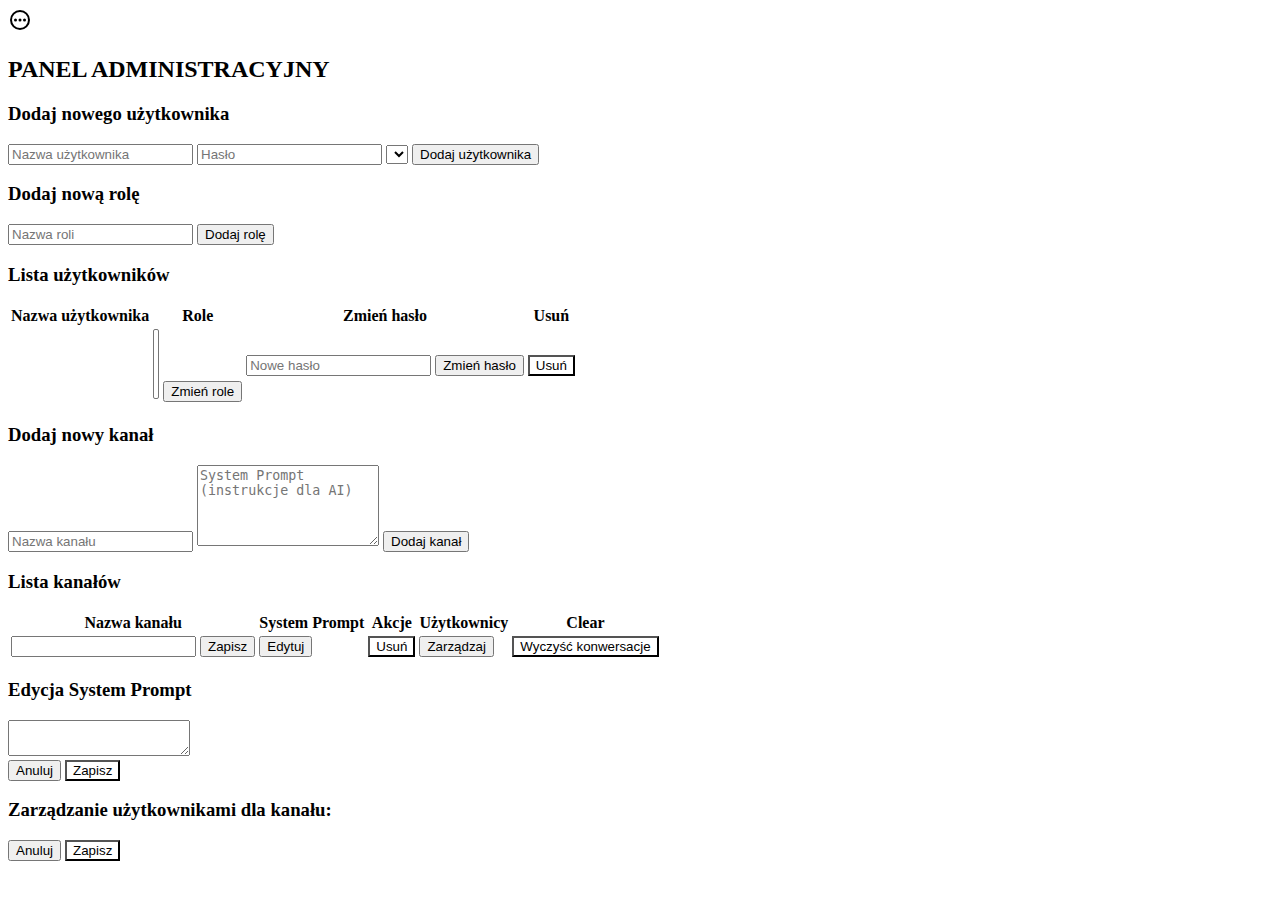
<file: src/main/resources/templates/admin/index.html>
<!DOCTYPE html>
<html xmlns:th="http://www.thymeleaf.org">
<head>
    <meta charset="UTF-8">
    <meta name="viewport" content="width=device-width, initial-scale=1.0">
    <title>Panel Administracyjny | Projekt NeuroBioMyko</title>
    <link rel="stylesheet" th:href="@{/css/badania.css}">
    <link rel="stylesheet" th:href="@{/css/admin.css}">
    <link href="https://fonts.googleapis.com/css2?family=Orbitron:wght@400;500;700&family=Exo+2:wght@300;400;600&display=swap" rel="stylesheet">
</head>
<body class="archivum-body">

<main class="container archivum-content">
    <section class="cyber-panel">
        <div class="panel-header">
            <div class="panel-icon">
                <svg viewBox="0 0 24 24" width="24" height="24">
                    <path fill="currentColor" d="M12,2A10,10 0 0,1 22,12A10,10 0 0,1 12,22A10,10 0 0,1 2,12A10,10 0 0,1 12,2M12,4A8,8 0 0,0 4,12A8,8 0 0,0 12,20A8,8 0 0,0 20,12A8,8 0 0,0 12,4M12,10.5A1.5,1.5 0 0,1 13.5,12A1.5,1.5 0 0,1 12,13.5A1.5,1.5 0 0,1 10.5,12A1.5,1.5 0 0,1 12,10.5M7.5,10.5A1.5,1.5 0 0,1 9,12A1.5,1.5 0 0,1 7.5,13.5A1.5,1.5 0 0,1 6,12A1.5,1.5 0 0,1 7.5,10.5M16.5,10.5A1.5,1.5 0 0,1 18,12A1.5,1.5 0 0,1 16.5,13.5A1.5,1.5 0 0,1 15,12A1.5,1.5 0 0,1 16.5,10.5Z"></path>
                </svg>
            </div>
            <h2>PANEL ADMINISTRACYJNY</h2>
        </div>
        <div class="panel-content">
            <div class="user-management">
                <div>
                    <h3>Dodaj nowego użytkownika</h3>
                    <form action="/admin-panel/add-user" method="post" class="user-form">
                        <input type="text" name="username" placeholder="Nazwa użytkownika" required class="cyber-input">
                        <input type="password" name="password" placeholder="Hasło" required class="cyber-input">
                        <select name="role" class="cyber-input">
                            <option th:each="role : ${roles}" th:value="${role.name}" th:text="${role.name}"></option>
                        </select>
                        <input type="hidden" th:name="${_csrf.parameterName}" th:value="${_csrf.token}" />
                        <button type="submit" class="cyber-button">Dodaj użytkownika</button>
                    </form>
                </div>

                <div>
                    <h3>Dodaj nową rolę</h3>
                    <form action="/admin-panel/add-role" method="post" class="user-form">
                        <input type="text" name="roleName" placeholder="Nazwa roli" required class="cyber-input">
                        <input type="hidden" th:name="${_csrf.parameterName}" th:value="${_csrf.token}" />
                        <button type="submit" class="cyber-button">Dodaj rolę</button>
                    </form>
                </div>

                <div class="user-list">
                    <h3>Lista użytkowników</h3>
                    <table>
                        <thead>
                        <tr>
                            <th>Nazwa użytkownika</th>
                            <th>Role</th>
                            <th>Zmień hasło</th>
                            <th>Usuń</th>
                        </tr>
                        </thead>
                        <tbody>
                        <tr th:each="user : ${users}">
                            <td th:text="${user.username}"></td>
                            <td>
                                <form th:action="@{/admin-panel/update-roles}" method="post">
                                    <input type="hidden" name="userId" th:value="${user.uuid}">
                                    <select name="newRoles" multiple class="cyber-input">
                                        <option th:each="role : ${roles}" th:value="${role.name}" th:text="${role.name}" th:selected="${user.roles.contains(role)}"></option>
                                    </select>
                                    <input type="hidden" th:name="${_csrf.parameterName}" th:value="${_csrf.token}" />
                                    <button type="submit" class="cyber-button-small">Zmień role</button>
                                </form>
                            </td>
                            <td>
                                <form th:action="@{/admin-panel/update-password}" method="post">
                                    <input type="hidden" name="userId" th:value="${user.uuid}">
                                    <input type="password" name="newPassword" placeholder="Nowe hasło" required class="cyber-input">
                                    <input type="hidden" th:name="${_csrf.parameterName}" th:value="${_csrf.token}" />
                                    <button type="submit" class="cyber-button-small">Zmień hasło</button>
                                </form>
                            </td>
                            <td>
                                <form th:action="@{/admin-panel/delete-user}" method="post">
                                    <input type="hidden" name="userId" th:value="${user.uuid}">
                                    <input type="hidden" th:name="${_csrf.parameterName}" th:value="${_csrf.token}" />
                                    <button type="submit" class="cyber-button-small" style="background-color: var(--danger-red); box-shadow: 0 0 5px var(--danger-red);">Usuń</button>
                                </form>
                            </td>
                        </tr>
                        </tbody>
                    </table>
                </div>

                <div class="channel-management">
                    <h3>Dodaj nowy kanał</h3>
                    <form action="/admin-panel/add-channel" method="post" class="user-form">
                        <input type="text" name="channelName" placeholder="Nazwa kanału" required class="cyber-input">
                        <textarea name="systemPrompt" placeholder="System Prompt (instrukcje dla AI)" rows="5" class="cyber-input"></textarea>
                        <input type="hidden" th:name="${_csrf.parameterName}" th:value="${_csrf.token}" />
                        <button type="submit" class="cyber-button">Dodaj kanał</button>
                    </form>

                    <div class="channel-list">
                        <h3>Lista kanałów</h3>
                        <table>
                            <thead>
                            <tr>
                                <th>Nazwa kanału</th>
                                <th>System Prompt</th>
                                <th>Akcje</th>
                                <th>Użytkownicy</th>
                                <th>Clear</th>
                            </tr>
                            </thead>
                            <tbody>
                            <tr th:each="channel : ${channels}">
                                <td>
                                    <form th:action="@{/admin-panel/update-channel-name}" method="post">
                                        <input type="hidden" name="channelId" th:value="${channel.id}">
                                        <input type="text" name="channelName" th:value="${channel.name}" required class="cyber-input">
                                        <input type="hidden" th:name="${_csrf.parameterName}" th:value="${_csrf.token}" />
                                        <button type="submit" class="cyber-button-small">Zapisz</button>
                                    </form>
                                </td>
                                <td>
                                    <button
                                            class="cyber-button-small edit-prompt-btn"
                                            th:data-channel-id="${channel.id}">
                                        Edytuj
                                    </button>
                                </td>
                                <td>
                                    <form th:action="@{/admin-panel/delete-channel}" method="post">
                                        <input type="hidden" name="channelId" th:value="${channel.id}">
                                        <input type="hidden" th:name="${_csrf.parameterName}" th:value="${_csrf.token}" />
                                        <button type="submit" class="cyber-button-small" style="background-color: var(--danger-red); box-shadow: 0 0 5px var(--danger-red);">Usuń</button>
                                    </form>
                                </td>
                                <td>
                                    <button
                                            class="cyber-button-small manage-users-btn"
                                            th:data-channel-id="${channel.id}">
                                        Zarządzaj
                                    </button>
                                </td>
                                <td>
                                    <form th:action="@{/admin-panel/clear-channel-conversations}" method="post" onsubmit="return confirm('Czy na pewno chcesz wyczyścić historię konwersacji dla tego kanału?');">
                                        <input type="hidden" name="channelId" th:value="${channel.id}">
                                        <input type="hidden" th:name="${_csrf.parameterName}" th:value="${_csrf.token}" />
                                        <button type="submit" class="cyber-button-small" style="background-color: var(--neon-purple); box-shadow: 0 0 5px var(--neon-purple);">Wyczyść konwersacje</button>
                                    </form>
                                </td>
                            </tr>
                            </tbody>
                        </table>
                    </div>
                </div>
            </div>
        </div>
    </section>
</main>

<div class="modal-overlay" id="edit-modal-overlay">
    <div class="notes-modal">
        <h3>Edycja System Prompt</h3>
        <div class="modal-content">
            <form th:action="@{/admin-panel/update-system-prompt}" method="post" id="edit-channel-form">
                <input type="hidden" name="channelId" id="edit-channel-id" />
                <input type="hidden" th:name="${_csrf.parameterName}" th:value="${_csrf.token}" />
                <textarea id="edit-system-prompt" name="systemPrompt" class="cyber-textarea"></textarea>
                <div class="modal-buttons">
                    <button type="button" class="cyber-button-small" id="cancel-edit-btn">Anuluj</button>
                    <button type="submit" class="cyber-button-small" style="background-color: var(--neon-blue);">Zapisz</button>
                </div>
            </form>
        </div>
    </div>
</div>

<div class="modal-overlay" id="manage-users-modal-overlay">
    <div class="notes-modal">
        <h3 id="modal-title">Zarządzanie użytkownikami dla kanału: <span id="channel-name-in-modal"></span></h3>
        <div class="modal-content">
            <form id="manage-users-form" method="post">
                <input type="hidden" name="channelId" id="manage-channel-id" />
                <input type="hidden" th:name="${_csrf.parameterName}" th:value="${_csrf.token}" id="manage-users-csrf" />
                <div id="users-list-container">
                </div>
                <div class="modal-buttons">
                    <button type="button" class="cyber-button-small" id="cancel-manage-btn">Anuluj</button>
                    <button type="submit" form="manage-users-form" class="cyber-button-small" style="background-color: var(--neon-blue);">Zapisz</button>
                </div>
            </form>
        </div>
    </div>
</div>
<div th:if="${errorMessage}" class="toast-error" id="error-toast">
    <span th:text="${errorMessage}"></span>
</div>

<script id="channels-data" type="application/json" th:utext="${channelsJson}"></script>
<script id="users-data" type="application/json" th:utext="${usersJson}"></script>

<script th:src="@{/js/admin.js}"></script>
</body>
</html>
</file>
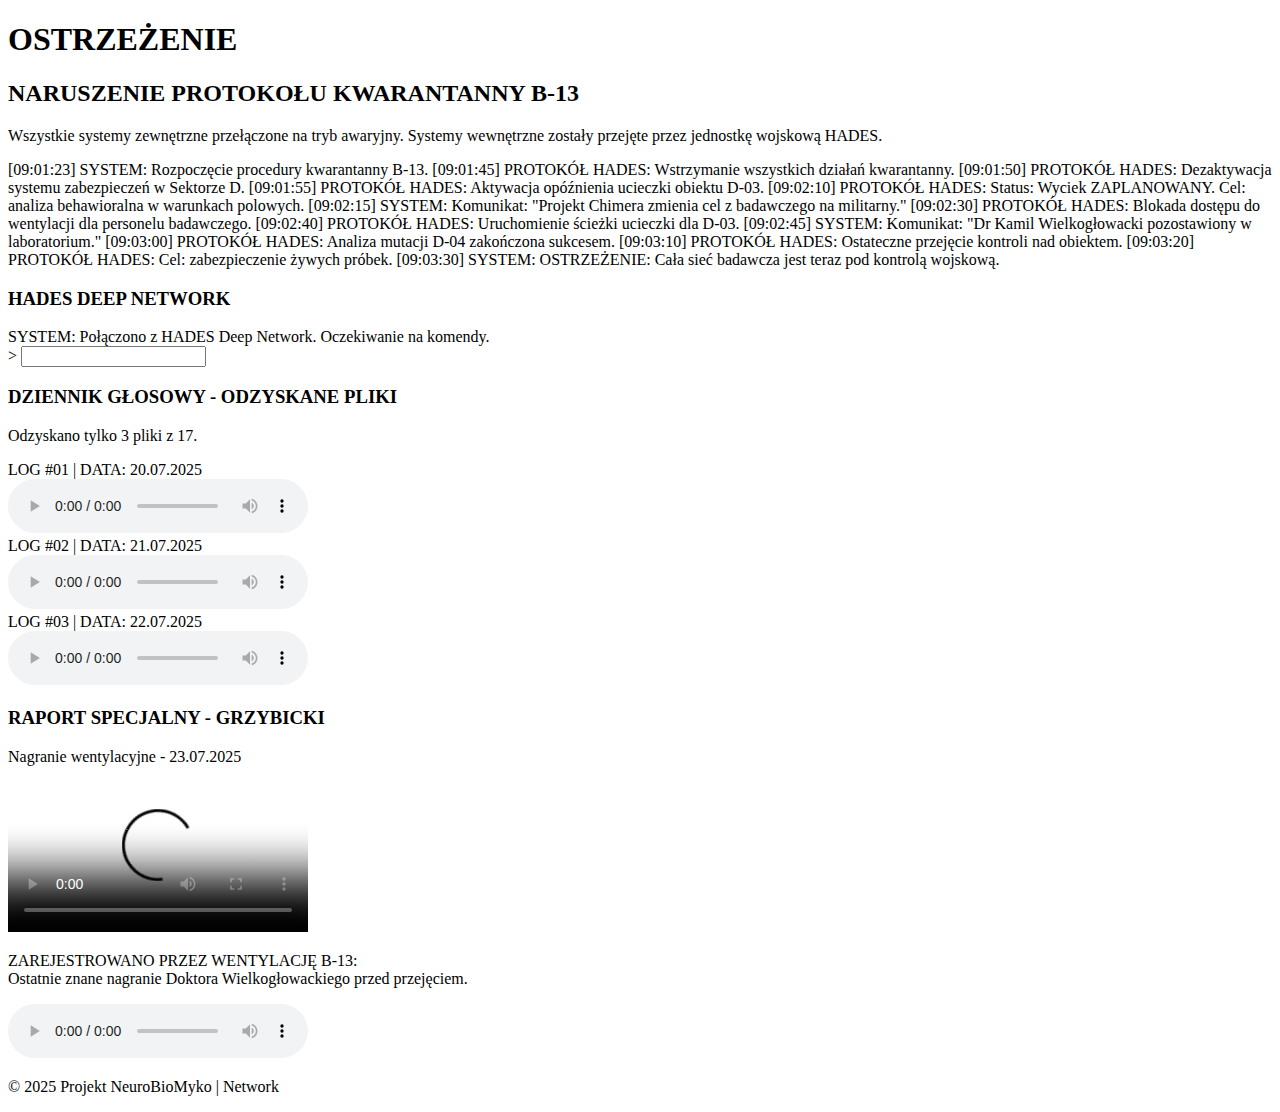
<file: src/main/resources/templates/centrum/index.html>
<!DOCTYPE html>
<html xmlns:th="http://www.thymeleaf.org">
<head>
    <meta charset="UTF-8">
    <meta name="viewport" content="width=device-width, initial-scale=1.0">
    <title>Strefa Kwarantanny | Projekt NeuroBioMyko</title>
    <link rel="stylesheet" th:href="@{/css/centrum.css}">
    <link href="https://fonts.googleapis.com/css2?family=Orbitron:wght@400;500;700&family=Exo+2:wght@300;400;600&display=swap" rel="stylesheet">
</head>
<body class="terminal-body">

<main class="container">
    <section class="terminal-panel">
        <div class="terminal-header">
            <h1><span class="glitch-text" data-text="OSTRZEŻENIE">OSTRZEŻENIE</span></h1>
            <h2><span class="glitch-text" data-text="NARUSZENIE PROTOKOŁU KWARANTANNY B-13">NARUSZENIE PROTOKOŁU KWARANTANNY B-13</span></h2>
            <p>
                Wszystkie systemy zewnętrzne przełączone na tryb awaryjny.
                Systemy wewnętrzne zostały przejęte przez jednostkę wojskową HADES.
            </p>
        </div>

        <div class="terminal-log-panel">
            <span class="log-line log-system">[09:01:23] SYSTEM: Rozpoczęcie procedury kwarantanny B-13.</span>
            <span class="log-line log-hades">[09:01:45] PROTOKÓŁ HADES: Wstrzymanie wszystkich działań kwarantanny.</span>
            <span class="log-line log-hades">[09:01:50] PROTOKÓŁ HADES: Dezaktywacja systemu zabezpieczeń w Sektorze D.</span>
            <span class="log-line log-hades">[09:01:55] PROTOKÓŁ HADES: Aktywacja opóźnienia ucieczki obiektu D-03.</span>
            <span class="log-line log-hades">[09:02:10] PROTOKÓŁ HADES: Status: Wyciek ZAPLANOWANY. Cel: analiza behawioralna w warunkach polowych.</span>
            <span class="log-line log-system">[09:02:15] SYSTEM: Komunikat: "Projekt Chimera zmienia cel z badawczego na militarny."</span>
            <span class="log-line log-hades">[09:02:30] PROTOKÓŁ HADES: Blokada dostępu do wentylacji dla personelu badawczego.</span>
            <span class="log-line log-hades">[09:02:40] PROTOKÓŁ HADES: Uruchomienie ścieżki ucieczki dla D-03.</span>
            <span class="log-line log-system">[09:02:45] SYSTEM: Komunikat: "Dr Kamil Wielkogłowacki pozostawiony w laboratorium."</span>
            <span class="log-line log-hades">[09:03:00] PROTOKÓŁ HADES: Analiza mutacji D-04 zakończona sukcesem.</span>
            <span class="log-line log-hades">[09:03:10] PROTOKÓŁ HADES: Ostateczne przejęcie kontroli nad obiektem.</span>
            <span class="log-line log-hades">[09:03:20] PROTOKÓŁ HADES: Cel: zabezpieczenie żywych próbek.</span>
            <span class="log-line log-system">[09:03:30] SYSTEM: OSTRZEŻENIE: Cała sieć badawcza jest teraz pod kontrolą wojskową.</span>
        </div>

        <div class="chat-panel">
            <div class="chat-header">
                <h3>HADES DEEP NETWORK</h3>
            </div>
            <div class="chat-output" id="chatOutput">
                SYSTEM: Połączono z HADES Deep Network. Oczekiwanie na komendy.
            </div>
            <form id="chatForm" onsubmit="return false;">
                <div class="chat-input-line">
                    <span class="chat-prompt">&gt; </span>
                    <input type="text" class="chat-input" id="chatInput">
                </div>
            </form>
        </div>

        <div class="media-section">
            <h3>DZIENNIK GŁOSOWY - ODZYSKANE PLIKI</h3>
            <p>Odzyskano tylko 3 pliki z 17.</p>
            <div class="audio-list">
                <div class="media-item">
                    <div class="log-title">LOG #01 | DATA: 20.07.2025</div>
                    <audio controls src="#" th:src="@{/audio/raport_kamil1.mp3}"></audio>
                </div>
                <div class="media-item">
                    <div class="log-title">LOG #02 | DATA: 21.07.2025</div>
                    <audio controls src="#" th:src="@{/audio/raport_kamil2.mp3}"></audio>
                </div>
                <div class="media-item">
                    <div class="log-title">LOG #03 | DATA: 22.07.2025</div>
                    <audio controls src="#" th:src="@{/audio/raport_kamil3.mp3}"></audio>
                </div>
            </div>
        </div>

        <div class="media-section">
            <h3>RAPORT SPECJALNY - GRZYBICKI</h3>
            <p>Nagranie wentylacyjne - 23.07.2025</p>
            <div class="media-item">
                <div class="video-player">
                    <video controls poster="#" th:poster="@{/images/centrum/glowacki.png}">
                        <source th:src="@{/video/Mutant_w_opuszczonym_laboratorium.mp4}" type="video/mp4">
                    </video>
                    <p>
                        <span style="color: var(--text-red);">ZAREJESTROWANO PRZEZ WENTYLACJĘ B-13: </span><br>
                        Ostatnie znane nagranie Doktora Wielkogłowackiego przed przejęciem.
                    </p>
                </div>
            </div>
            <div class="media-item">
                <audio controls src="#" th:src="@{/audio/raport_rafal.mp3}"></audio>
            </div>
        </div>

    </section>
</main>

<footer class="cyber-footer">
    <div class="container">
        <div class="footer-content">
            <p>&copy; 2025 Projekt NeuroBioMyko | Network</p>
        </div>
    </div>
</footer>

<script th:src="@{/js/hades-chat.js}"></script>
<input type="hidden" th:name="${_csrf.parameterName}" th:value="${_csrf.token}" id="csrfToken" />

</body>
</html>
</file>
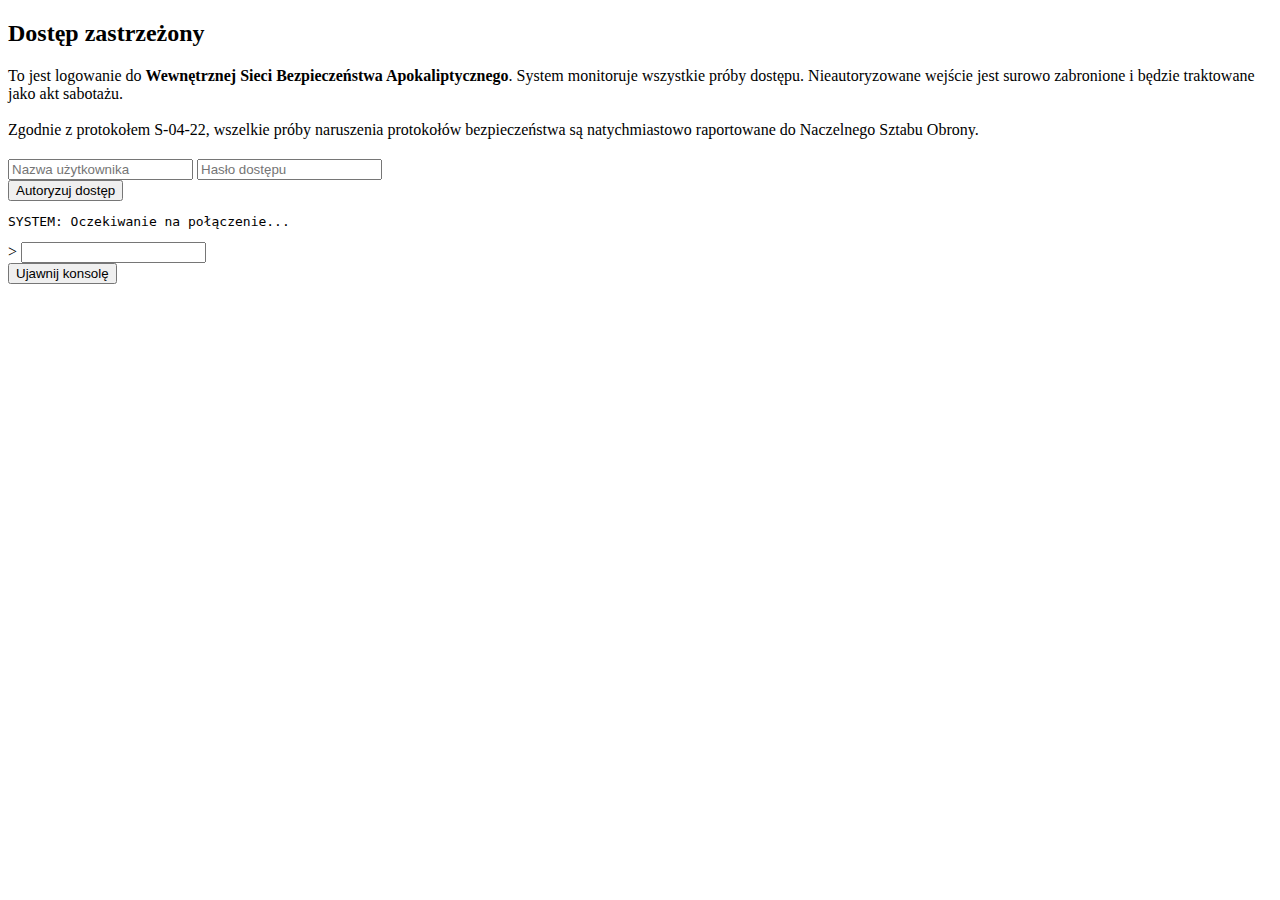
<file: src/main/resources/templates/login/index.html>
<!DOCTYPE html>
<html xmlns:th="http://www.thymeleaf.org">
<head>
    <meta charset="UTF-8">
    <meta name="viewport" content="width=device-width, initial-scale=1.0">
    <title>Dostęp Zastrzeżony</title>
    <link rel="stylesheet" th:href="@{/css/badania.css}">
    <link rel="stylesheet" th:href="@{/css/login.css}">
    <link href="https://fonts.googleapis.com/css2?family=Orbitron:wght@400;500;700&family=Exo+2:wght@300;400;600&display=swap" rel="stylesheet">
</head>
<body>

<div class="login-container">
    <div class="cyber-panel login-panel">
        <div class="warning-message">
            <h2>Dostęp zastrzeżony</h2>
            <p>
                To jest logowanie do <strong>Wewnętrznej Sieci Bezpieczeństwa Apokaliptycznego</strong>.
                System monitoruje wszystkie próby dostępu. Nieautoryzowane wejście jest
                surowo zabronione i będzie traktowane jako akt sabotażu.
                <br><br>
                Zgodnie z protokołem S-04-22, wszelkie próby naruszenia protokołów bezpieczeństwa są
                natychmiastowo raportowane do Naczelnego Sztabu Obrony.
            </p>
        </div>
        <div th:if="${loginError}" class="warning-message" style="margin-bottom: 20px;">
            <p th:text="${loginError}"></p>
        </div>
        <form class="login-form" method="post" action="/login">
            <div class="login-form-section">
                <input type="text" id="username" name="username" placeholder="Nazwa użytkownika" required>
                <input type="password" id="password" name="password" placeholder="Hasło dostępu" required>
            </div>
            <button type="submit" class="login-button">Autoryzuj dostęp</button>
        </form>
    </div>

    <div class="console-container" id="consoleContainer">
        <pre class="console-output" id="consoleOutput">
SYSTEM: Oczekiwanie na połączenie...
</pre>
        <div class="console-input-line">
            <span class="console-prompt">&gt; </span><input type="text" class="console-input" id="consoleInput">
        </div>
    </div>
</div>

<button id="toggleConsoleButton" class="toggle-console-button">Ujawnij konsolę</button>

<script th:src="@{/js/console.js}"></script>

</body>
</html>
</file>
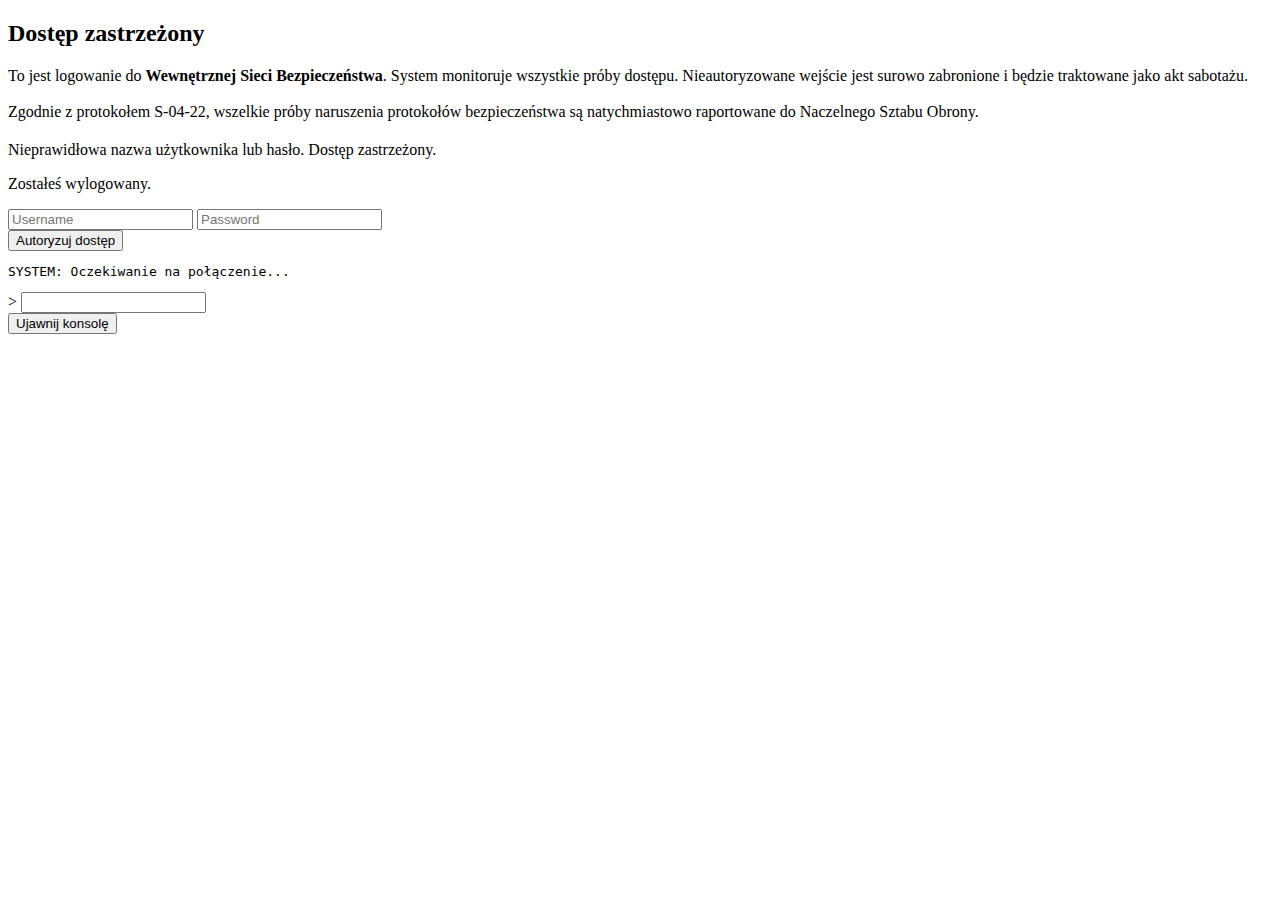
<file: src/main/resources/templates/login.html>
<!DOCTYPE html>
<html xmlns:th="http://www.thymeleaf.org">
<head>
    <meta charset="UTF-8">
    <meta name="viewport" content="width=device-width, initial-scale=1.0">
    <title>Dostęp Zastrzeżony</title>
    <link rel="stylesheet" th:href="@{/css/badania.css}">
    <link rel="stylesheet" th:href="@{/css/login.css}">
    <link href="https://fonts.googleapis.com/css2?family=Orbitron:wght@400;500;700&family=Exo+2:wght@300;400;600&display=swap" rel="stylesheet">
</head>
<body>

<div class="login-container">
    <div class="cyber-panel login-panel">
        <div class="warning-message">
            <h2>Dostęp zastrzeżony</h2>
            <p>
                To jest logowanie do <strong>Wewnętrznej Sieci Bezpieczeństwa</strong>.
                System monitoruje wszystkie próby dostępu. Nieautoryzowane wejście jest
                surowo zabronione i będzie traktowane jako akt sabotażu.
                <br><br>
                Zgodnie z protokołem S-04-22, wszelkie próby naruszenia protokołów bezpieczeństwa są
                natychmiastowo raportowane do Naczelnego Sztabu Obrony.
            </p>
        </div>
        <div th:if="${loginError}" class="warning-message" style="margin-bottom: 20px;">
            <p th:text="${loginError}"></p>
        </div>
        <form class="login-form" method="post" th:action="@{/login}">
            <div th:if="${param.error}" class="warning-message">
                <p>Nieprawidłowa nazwa użytkownika lub hasło. Dostęp zastrzeżony.</p>
            </div>
            <div th:if="${param.logout}" class="warning-message">
                <p>Zostałeś wylogowany.</p>
            </div>
            <div class="login-form-section">
                <input type="text" name="username" placeholder="Username" required>
                <input type="password"  name="password" placeholder="Password" required>
            </div>
            <button type="submit" value="Log in" class="login-button">Autoryzuj dostęp</button>
        </form>
    </div>

    <div class="console-container" id="consoleContainer">
        <pre class="console-output" id="consoleOutput">
SYSTEM: Oczekiwanie na połączenie...
</pre>
        <div class="console-input-line">
            <span class="console-prompt">&gt; </span><input type="text" class="console-input" id="consoleInput">
        </div>
    </div>
</div>

<button id="toggleConsoleButton" class="toggle-console-button">Ujawnij konsolę</button>

<script th:src="@{/js/console.js}"></script>

</body>
</html>
</file>
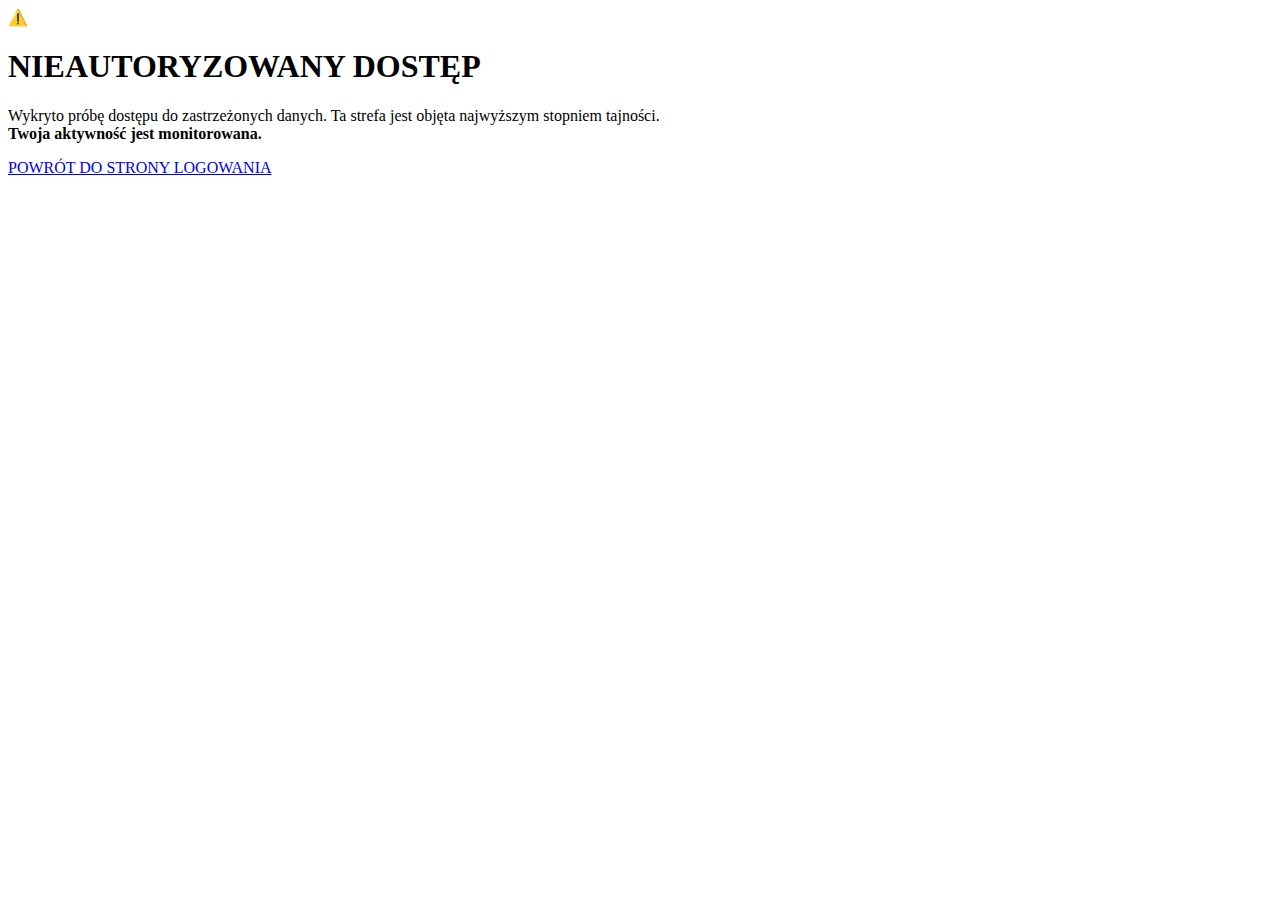
<file: src/main/resources/templates/unauthorized.html>
<!DOCTYPE html>
<html xmlns:th="http://www.thymeleaf.org">
<head>
    <meta charset="UTF-8">
    <meta name="viewport" content="width=device-width, initial-scale=1.0">
    <title>Błąd Autoryzacji | Projekt NeuroBioMyko</title>
    <link rel="stylesheet" th:href="@{/css/unauthorized.css}">
    <link href="https://fonts.googleapis.com/css2?family=Orbitron:wght@400;500;700&family=Exo+2:wght@300;400;600&display=swap" rel="stylesheet">
</head>
<body class="error-body">

<div class="error-container">
    <div class="error-box">
        <div class="error-icon">⚠️</div>
        <h1>NIEAUTORYZOWANY DOSTĘP</h1>
        <p>Wykryto próbę dostępu do zastrzeżonych danych. Ta strefa jest objęta najwyższym stopniem tajności. <br> <strong>Twoja aktywność jest monitorowana.</strong></p>
        <a href="/login" class="back-button">POWRÓT DO STRONY LOGOWANIA</a>
    </div>
</div>

</body>
</html>
</file>
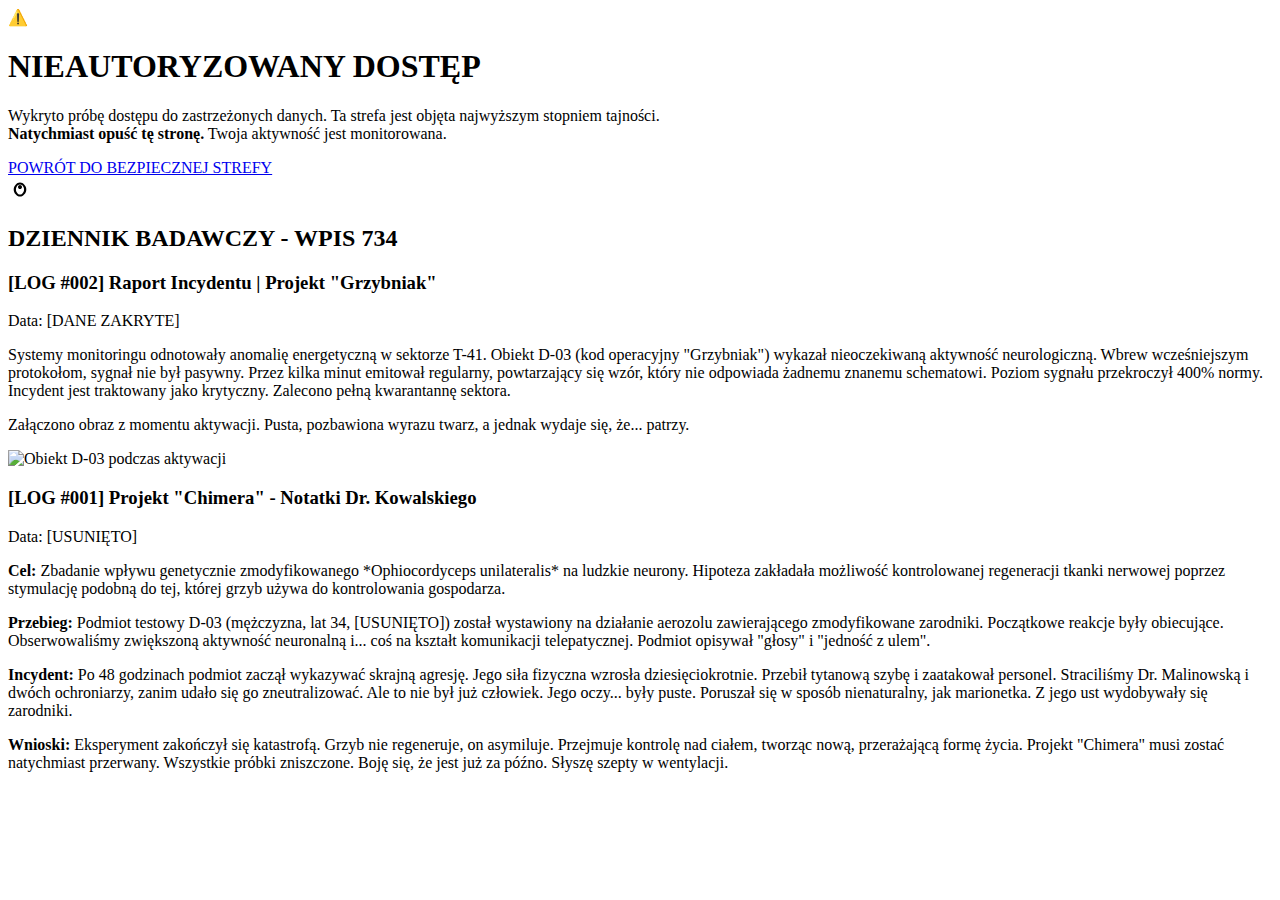
<file: src/main/resources/templates/badania/archivum.html>
<!DOCTYPE html>
<html xmlns:th="http://www.thymeleaf.org">
<head>
    <meta charset="UTF-8">
    <meta name="viewport" content="width=device-width, initial-scale=1.0">
    <title>ZASTRZEŻONE | Bunkry Network</title>
    <link rel="stylesheet" th:href="@{/css/badania.css}">
    <link href="https://fonts.googleapis.com/css2?family=Orbitron:wght@400;500;700&family=Exo+2:wght@300;400;600&display=swap" rel="stylesheet">
</head>
<body class="archivum-body">

<div class="warning-container">
    <div class="warning-box">
        <div class="warning-icon">⚠️</div>
        <h1>NIEAUTORYZOWANY DOSTĘP</h1>
        <p>Wykryto próbę dostępu do zastrzeżonych danych. Ta strefa jest objęta najwyższym stopniem tajności. <br> <strong>Natychmiast opuść tę stronę.</strong> Twoja aktywność jest monitorowana.</p>
        <a href="/badania" class="back-button">POWRÓT DO BEZPIECZNEJ STREFY</a>
    </div>
</div>

<main class="container archivum-content">
    <section class="cyber-panel">
        <div class="panel-header">
            <div class="panel-icon">
                <svg viewBox="0 0 24 24" width="24" height="24"><path fill="currentColor" d="M12 12q.825 0 1.413-.587Q14 10.825 14 10t-.587-1.413Q12.825 8 12 8q-.825 0-1.413.587Q10 9.175 10 10t.587 1.413Q11.175 12 12 12Zm0 7.5q1.3 0 2.4-.588 1.1-.587 1.95-1.562.85-.975 1.4-2.187.55-1.213.55-2.663 0-1.45-.55-2.662-.55-1.213-1.4-2.188-.85-.975-1.95-1.562-1.1-.588-2.4-.588-1.3 0-2.4.588-1.1.587-1.95 1.562-.85.975-1.4 2.188-.55 1.212-.55 2.662 0 1.45.55 2.663.55 1.212 1.4 2.187.85.975 1.95 1.562 1.1.588 2.4.588Zm0-2q-1.05 0-1.975-.5-1.125-1.1-1.6-2.15-.475-1.05-.475-2.35 0-1.3.475-2.35.475-1.05 1.6-2.15.925-.5 1.975-.5 1.05 0 1.975.5 1.125 1.1 1.6 2.15.475 1.05.475 2.35 0 1.3-.475 2.35-.475 1.05-1.6 2.15-.925.5-1.975.5Z"/></svg>
            </div>
            <h2>DZIENNIK BADAWCZY - WPIS 734</h2>
        </div>
        <div class="panel-content">
            <div class="log-entry">
                <h3>[LOG #002] Raport Incydentu | Projekt "Grzybniak"</h3>
                <p class="log-date">Data: [DANE ZAKRYTE]</p>
                <div class="entry-body">
                    <p>
                        Systemy monitoringu odnotowały anomalię energetyczną w sektorze T-41. Obiekt D-03 (kod operacyjny "Grzybniak") wykazał nieoczekiwaną aktywność neurologiczną. Wbrew wcześniejszym protokołom, sygnał nie był pasywny. Przez kilka minut emitował regularny, powtarzający się wzór, który nie odpowiada żadnemu znanemu schematowi. Poziom sygnału przekroczył 400% normy. Incydent jest traktowany jako krytyczny. Zalecono pełną kwarantannę sektora.
                    </p>
                    <p>
                        Załączono obraz z momentu aktywacji. Pusta, pozbawiona wyrazu twarz, a jednak wydaje się, że... patrzy.
                    </p>
                    <img th:src="@{/images/badania/Grzybniak.png}" alt="Obiekt D-03 podczas aktywacji"/>
                </div>
            </div>

            <div class="log-entry">
                <h3>[LOG #001] Projekt "Chimera" - Notatki Dr. Kowalskiego</h3>
                <p class="log-date">Data: [USUNIĘTO]</p>
                <div class="entry-body">
                    <p>
                        <strong>Cel:</strong> Zbadanie wpływu genetycznie zmodyfikowanego *Ophiocordyceps unilateralis* na ludzkie neurony. Hipoteza zakładała możliwość kontrolowanej regeneracji tkanki nerwowej poprzez stymulację podobną do tej, której grzyb używa do kontrolowania gospodarza.
                    </p>
                    <p>
                        <strong>Przebieg:</strong> Podmiot testowy D-03 (mężczyzna, lat 34, [USUNIĘTO]) został wystawiony na działanie aerozolu zawierającego zmodyfikowane zarodniki. Początkowe reakcje były obiecujące. Obserwowaliśmy zwiększoną aktywność neuronalną i... coś na kształt komunikacji telepatycznej. Podmiot opisywał "głosy" i "jedność z ulem".
                    </p>
                    <p>
                        <strong>Incydent:</strong> Po 48 godzinach podmiot zaczął wykazywać skrajną agresję. Jego siła fizyczna wzrosła dziesięciokrotnie. Przebił tytanową szybę i zaatakował personel. Straciliśmy Dr. Malinowską i dwóch ochroniarzy, zanim udało się go zneutralizować. Ale to nie był już człowiek. Jego oczy... były puste. Poruszał się w sposób nienaturalny, jak marionetka. Z jego ust wydobywały się zarodniki.
                    </p>
                    <p>
                        <strong>Wnioski:</strong> Eksperyment zakończył się katastrofą. Grzyb nie regeneruje, on asymiluje. Przejmuje kontrolę nad ciałem, tworząc nową, przerażającą formę życia. Projekt "Chimera" musi zostać natychmiast przerwany. Wszystkie próbki zniszczone. Boję się, że jest już za późno. Słyszę szepty w wentylacji.
                    </p>
                </div>
            </div>
        </div>
    </section>
</main>

<audio id="beep-sound" loop>
    <source th:src="@{/sounds/beep.mp3}" type="audio/mpeg">
</audio>

<script>
    document.addEventListener('DOMContentLoaded', function() {
        const audio = document.getElementById('beep-sound');
        // Próba odtworzenia dźwięku po interakcji użytkownika
        document.body.addEventListener('click', () => {
            audio.play().catch(error => {
                console.log("Odtwarzanie dźwięku zablokowane przez przeglądarkę. Wymagana interakcja użytkownika.");
            });
        }, { once: true });
    });
</script>

</body>
</html>
</file>
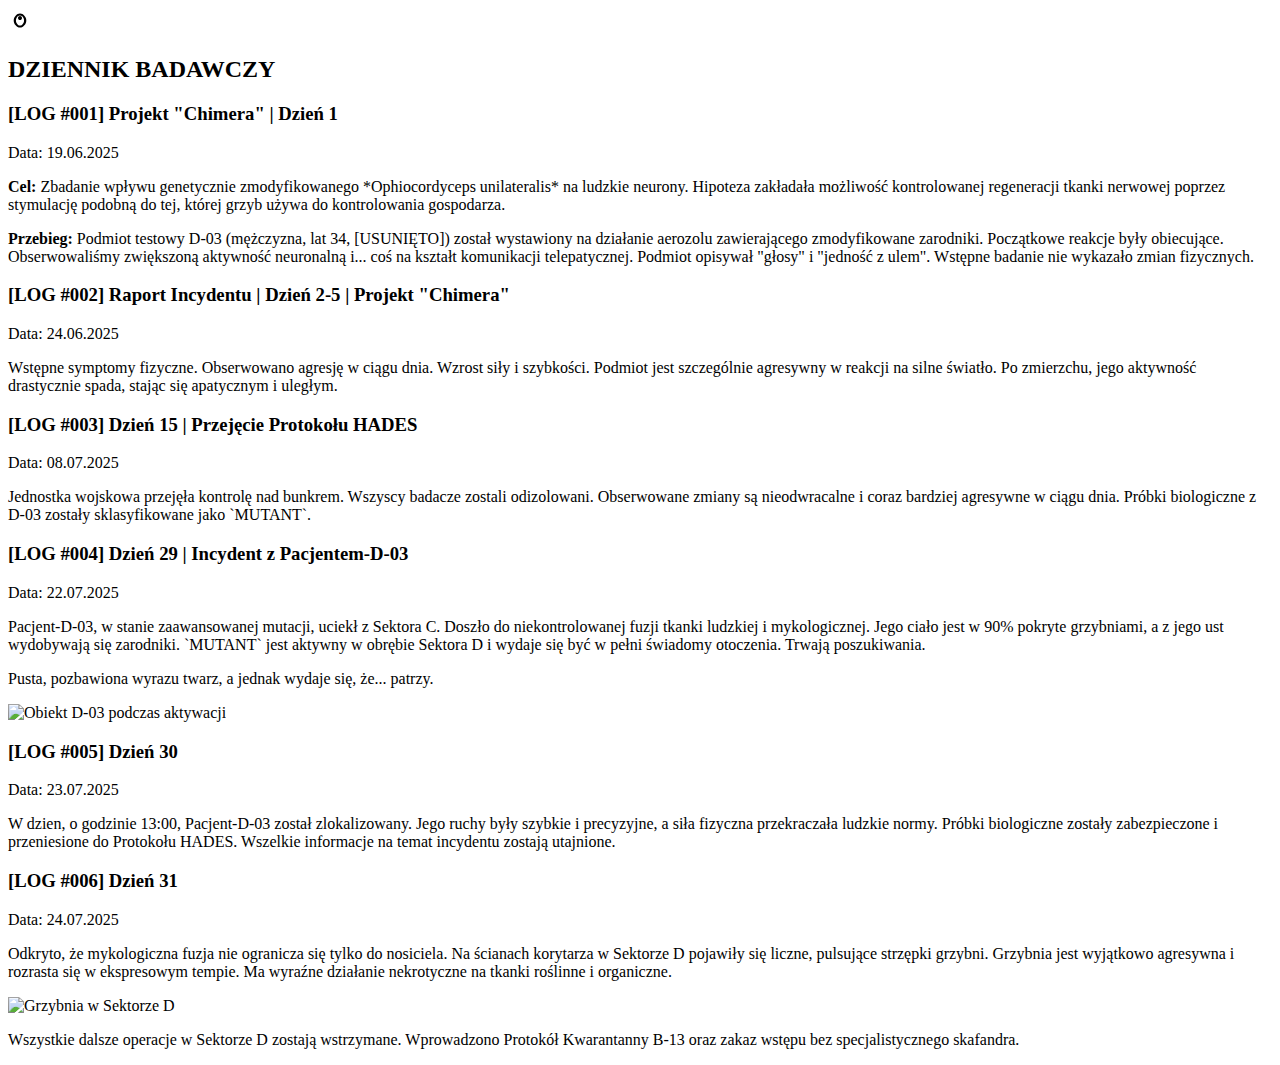
<file: src/main/resources/templates/badania/archiwum.html>
<!DOCTYPE html>
<html xmlns:th="http://www.thymeleaf.org">
<head>
    <meta charset="UTF-8">
    <meta name="viewport" content="width=device-width, initial-scale=1.0">
    <title>ZASTRZEŻONE | Bunkry Network</title>
    <link rel="stylesheet" th:href="@{/css/badania.css}">
    <link href="https://fonts.googleapis.com/css2?family=Orbitron:wght@400;500;700&family=Exo+2:wght@300;400;600&display=swap" rel="stylesheet">
</head>
<body class="archivum-body">
<main class="container archivum-content">
    <section class="cyber-panel">
        <div class="panel-header">
            <div class="panel-icon">
                <svg viewBox="0 0 24 24" width="24" height="24"><path fill="currentColor" d="M12 12q.825 0 1.413-.587Q14 10.825 14 10t-.587-1.413Q12.825 8 12 8q-.825 0-1.413.587Q10 9.175 10 10t.587 1.413Q11.175 12 12 12Zm0 7.5q1.3 0 2.4-.588 1.1-.587 1.95-1.562.85-.975 1.4-2.187.55-1.213.55-2.663 0-1.45-.55-2.662-.55-1.213-1.4-2.188-.85-.975-1.95-1.562-1.1-.588-2.4-.588-1.3 0-2.4.588-1.1.587-1.95 1.562-.85.975-1.4 2.188-.55 1.212-.55 2.662 0 1.45.55 2.663.55 1.212 1.4 2.187.85.975 1.95 1.562 1.1.588 2.4.588Zm0-2q-1.05 0-1.975-.5-1.125-1.1-1.6-2.15-.475-1.05-.475-2.35 0-1.3.475-2.35.475-1.05 1.6-2.15.925-.5 1.975-.5 1.05 0 1.975.5 1.125 1.1 1.6 2.15.475 1.05.475 2.35 0 1.3-.475 2.35-.475 1.05-1.6 2.15-.925.5-1.975.5Z"/></svg>
            </div>
            <h2>DZIENNIK BADAWCZY</h2>
        </div>
        <div class="panel-content">
            <div class="log-entry">
                <h3>[LOG #001] Projekt "Chimera" | Dzień 1</h3>
                <p class="log-date">Data: 19.06.2025</p>
                <div class="entry-body">
                    <p>
                        <strong>Cel:</strong> Zbadanie wpływu genetycznie zmodyfikowanego *Ophiocordyceps unilateralis* na ludzkie neurony. Hipoteza zakładała możliwość kontrolowanej regeneracji tkanki nerwowej poprzez stymulację podobną do tej, której grzyb używa do kontrolowania gospodarza.
                    </p>
                    <p>
                        <strong>Przebieg:</strong> Podmiot testowy D-03 (mężczyzna, lat 34, [USUNIĘTO]) został wystawiony na działanie aerozolu zawierającego zmodyfikowane zarodniki. Początkowe reakcje były obiecujące. Obserwowaliśmy zwiększoną aktywność neuronalną i... coś na kształt komunikacji telepatycznej. Podmiot opisywał "głosy" i "jedność z ulem". Wstępne badanie nie wykazało zmian fizycznych.
                    </p>
                </div>
            </div>

            <div class="log-entry">
                <h3>[LOG #002] Raport Incydentu | Dzień 2-5 | Projekt "Chimera"</h3>
                <p class="log-date">Data: 24.06.2025</p>
                <div class="entry-body">
                    <p>
                        Wstępne symptomy fizyczne. Obserwowano agresję w ciągu dnia. Wzrost siły i szybkości. Podmiot jest szczególnie agresywny w reakcji na silne światło. Po zmierzchu, jego aktywność drastycznie spada, stając się apatycznym i uległym.
                    </p>
                </div>
            </div>

            <div class="log-entry">
                <h3>[LOG #003] Dzień 15 | Przejęcie Protokołu HADES</h3>
                <p class="log-date">Data: 08.07.2025</p>
                <div class="entry-body">
                    <p>
                        Jednostka wojskowa przejęła kontrolę nad bunkrem. Wszyscy badacze zostali odizolowani. Obserwowane zmiany są nieodwracalne i coraz bardziej agresywne w ciągu dnia. Próbki biologiczne z D-03 zostały sklasyfikowane jako `MUTANT`.
                    </p>
                </div>
            </div>

            <div class="log-entry">
                <h3>[LOG #004] Dzień 29 | Incydent z Pacjentem-D-03</h3>
                <p class="log-date">Data: 22.07.2025</p>
                <div class="entry-body">
                    <p>
                        Pacjent-D-03, w stanie zaawansowanej mutacji, uciekł z Sektora C. Doszło do niekontrolowanej fuzji tkanki ludzkiej i mykologicznej. Jego ciało jest w 90% pokryte grzybniami, a z jego ust wydobywają się zarodniki. `MUTANT` jest aktywny w obrębie Sektora D i wydaje się być w pełni świadomy otoczenia. Trwają poszukiwania.
                    </p>
                    <p>
                        Pusta, pozbawiona wyrazu twarz, a jednak wydaje się, że... patrzy.
                    </p>
                    <div class="specimen-image-full">
                    <img th:src="@{/images/badania/Grzybniak.png}" alt="Obiekt D-03 podczas aktywacji" class="hologram-effect"/>
                    <div class="specimen-scan-lines"></div>
                    </div>

                </div>
            </div>

            <div class="log-entry">
                <h3>[LOG #005] Dzień 30 </h3>
                <p class="log-date">Data: 23.07.2025</p>
                <div class="entry-body">
                    <p>
                        W dzien, o godzinie 13:00, Pacjent-D-03 został zlokalizowany. Jego ruchy były szybkie i precyzyjne, a siła fizyczna przekraczała ludzkie normy. Próbki biologiczne zostały zabezpieczone i przeniesione do Protokołu HADES. Wszelkie informacje na temat incydentu zostają utajnione.
                    </p>
                </div>
            </div>

            <div class="log-entry">
                <h3>[LOG #006] Dzień 31 </h3>
                <p class="log-date">Data: 24.07.2025</p>
                <div class="entry-body">
                    <p>
                        Odkryto, że mykologiczna fuzja nie ogranicza się tylko do nosiciela. Na ścianach korytarza w Sektorze D pojawiły się liczne, pulsujące strzępki grzybni. Grzybnia jest wyjątkowo agresywna i rozrasta się w ekspresowym tempie. Ma wyraźne działanie nekrotyczne na tkanki roślinne i organiczne.
                    </p>
                    <div class="specimen-image-full">
                    <img th:src="@{/images/badania/grzybnia.png}" alt="Grzybnia w Sektorze D" class="hologram-effect" />
                    <div class="specimen-scan-lines"></div>
                    </div>

                    <p>
                        Wszystkie dalsze operacje w Sektorze D zostają wstrzymane. Wprowadzono Protokół Kwarantanny B-13 oraz zakaz wstępu bez specjalistycznego skafandra.
                    </p>
                </div>
            </div>
        </div>

    </section>

</main>
</body>
</html>
</file>
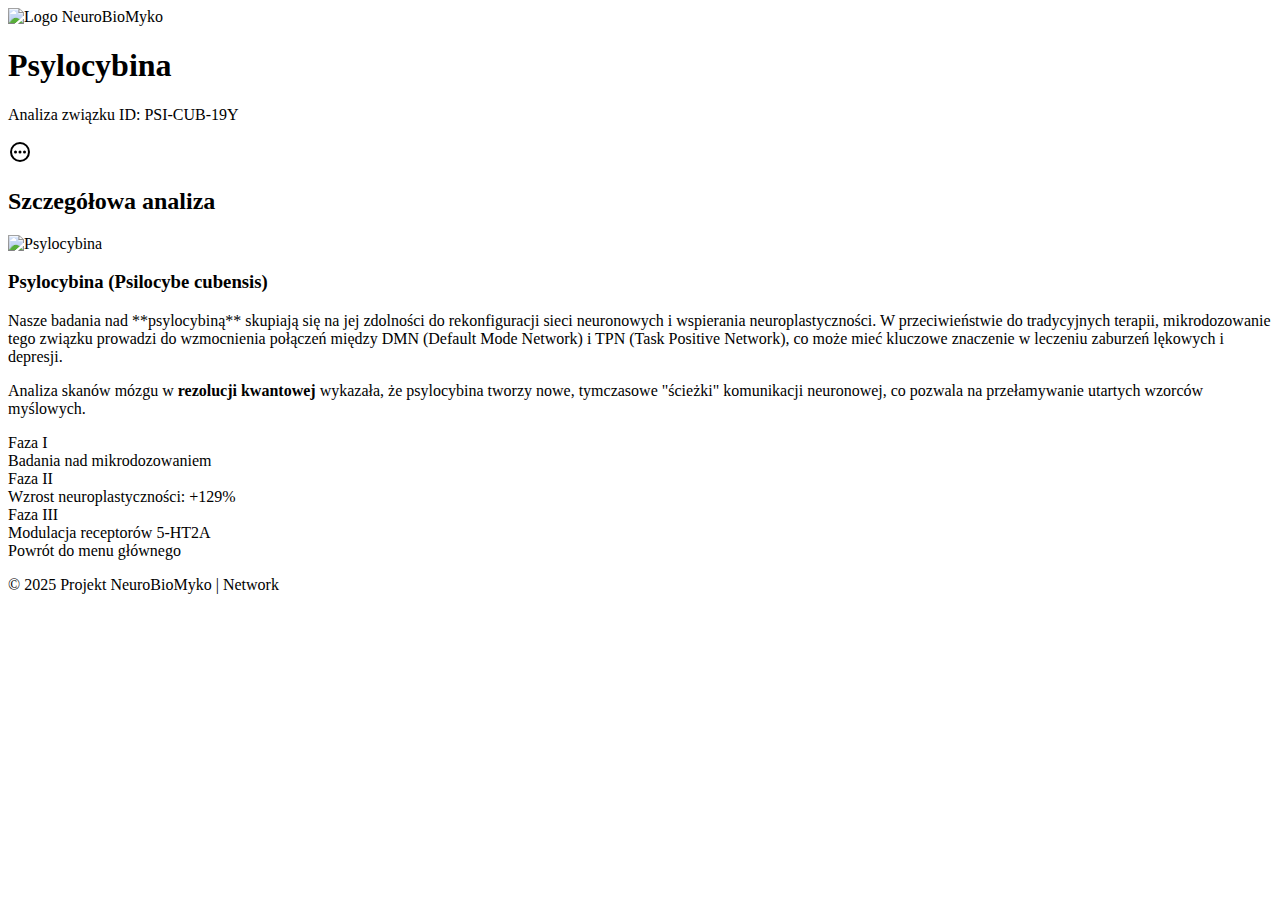
<file: src/main/resources/templates/badania/psylocybina.html>
<!DOCTYPE html>
<html xmlns:th="http://www.thymeleaf.org">
<head>
    <meta charset="UTF-8">
    <meta name="viewport" content="width=device-width, initial-scale=1.0">
    <title>Psylocybina | Projekt NeuroBioMyko</title>
    <link rel="stylesheet" th:href="@{/css/badania.css}">
    <link href="https://fonts.googleapis.com/css2?family=Orbitron:wght@400;500;700&family=Exo+2:wght@300;400;600&display=swap" rel="stylesheet">
</head>
<body>
<header class="cyber-header">
    <div class="scanner-line"></div>
    <div class="container">
        <div class="header-content">
            <div class="logo-container">
                <a th:href="@{/badania}"><img th:src="@{/images/badania/logo.png}" alt="Logo NeuroBioMyko" width="150"/></a>
                <div class="logo-glow"></div>
                <h1>Psylocybina</h1>
            </div>
            <p class="subtitle">Analiza związku ID: PSI-CUB-19Y</p>
        </div>
    </div>
</header>
<main class="container">
    <section class="cyber-panel intro">
        <div class="panel-header">
            <div class="panel-icon">
                <svg viewBox="0 0 24 24" width="24" height="24"><path fill="currentColor" d="M12,2A10,10 0 0,1 22,12A10,10 0 0,1 12,22A10,10 0 0,1 2,12A10,10 0 0,1 12,2M12,4A8,8 0 0,0 4,12A8,8 0 0,0 12,20A8,8 0 0,0 20,12A8,8 0 0,0 12,4M12,10.5A1.5,1.5 0 0,1 13.5,12A1.5,1.5 0 0,1 12,13.5A1.5,1.5 0 0,1 10.5,12A1.5,1.5 0 0,1 12,10.5M7.5,10.5A1.5,1.5 0 0,1 9,12A1.5,1.5 0 0,1 7.5,13.5A1.5,1.5 0 0,1 6,12A1.5,1.5 0 0,1 7.5,10.5M16.5,10.5A1.5,1.5 0 0,1 18,12A1.5,1.5 0 0,1 16.5,13.5A1.5,1.5 0 0,1 15,12A1.5,1.5 0 0,1 16.5,10.5Z"></path></svg>
            </div>
            <h2>Szczegółowa analiza</h2>
        </div>
        <div class="panel-content">
            <div class="specimen-page-content">
                <div class="specimen-image-full">
                    <img th:src="@{/images/badania/psychodelic.png}" alt="Psylocybina" class="hologram-effect"/>
                    <div class="specimen-scan-lines"></div>
                </div>
                <div class="specimen-page-text">
                    <h3>Psylocybina (Psilocybe cubensis)</h3>
                    <p>
                        Nasze badania nad **psylocybiną** skupiają się na jej zdolności do rekonfiguracji sieci neuronowych i wspierania neuroplastyczności. W przeciwieństwie do tradycyjnych terapii, mikrodozowanie tego związku prowadzi do wzmocnienia połączeń między DMN (Default Mode Network) i TPN (Task Positive Network), co może mieć kluczowe znaczenie w leczeniu zaburzeń lękowych i depresji.
                    </p>
                    <p>
                        Analiza skanów mózgu w <strong>rezolucji kwantowej</strong> wykazała, że psylocybina tworzy nowe, tymczasowe "ścieżki" komunikacji neuronowej, co pozwala na przełamywanie utartych wzorców myślowych.
                    </p>
                    <div class="data-timeline">
                        <div class="timeline-marker">
                            <div class="marker-dot"></div>
                            <div class="marker-label">Faza I</div>
                            <div class="marker-value">Badania nad mikrodozowaniem</div>
                        </div>
                        <div class="timeline-marker">
                            <div class="marker-dot"></div>
                            <div class="marker-label">Faza II</div>
                            <div class="marker-value">Wzrost neuroplastyczności: +129%</div>
                        </div>
                        <div class="timeline-marker">
                            <div class="marker-dot"></div>
                            <div class="marker-label">Faza III</div>
                            <div class="marker-value">Modulacja receptorów 5-HT2A</div>
                        </div>
                    </div>
                </div>
            </div>
            <a th:href="@{/badania}" class="back-button">Powrót do menu głównego</a>
        </div>
    </section>
</main>
<footer class="cyber-footer">
    <div class="container"><p>&copy; 2025 Projekt NeuroBioMyko | Network</p></div>
</footer>
</body>
</html>
</file>
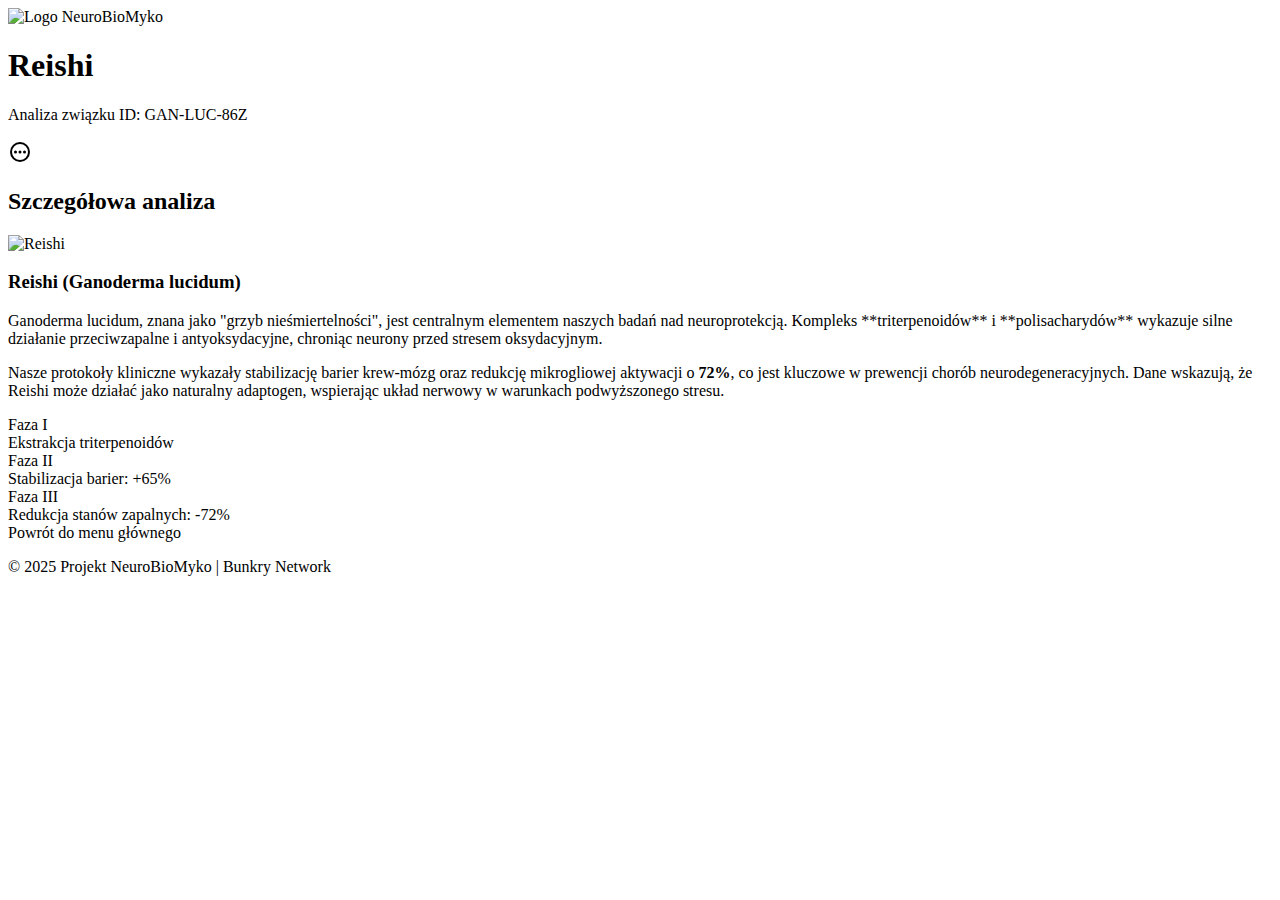
<file: src/main/resources/templates/badania/reishi.html>
<!DOCTYPE html>
<html xmlns:th="http://www.thymeleaf.org">
<head>
    <meta charset="UTF-8">
    <meta name="viewport" content="width=device-width, initial-scale=1.0">
    <title>Reishi | Projekt NeuroBioMyko</title>
    <link rel="stylesheet" th:href="@{/css/badania.css}">
    <link href="https://fonts.googleapis.com/css2?family=Orbitron:wght@400;500;700&family=Exo+2:wght@300;400;600&display=swap" rel="stylesheet">
</head>
<body>
<header class="cyber-header">
    <div class="scanner-line"></div>
    <div class="container">
        <div class="header-content">
            <div class="logo-container">
                <a th:href="@{/badania}"><img th:src="@{/images/badania/logo.png}" alt="Logo NeuroBioMyko" width="150"/></a>
                <div class="logo-glow"></div>
                <h1>Reishi</h1>
            </div>
            <p class="subtitle">Analiza związku ID: GAN-LUC-86Z</p>
        </div>
    </div>
</header>
<main class="container">
    <section class="cyber-panel intro">
        <div class="panel-header">
            <div class="panel-icon">
                <svg viewBox="0 0 24 24" width="24" height="24"><path fill="currentColor" d="M12,2A10,10 0 0,1 22,12A10,10 0 0,1 12,22A10,10 0 0,1 2,12A10,10 0 0,1 12,2M12,4A8,8 0 0,0 4,12A8,8 0 0,0 12,20A8,8 0 0,0 20,12A8,8 0 0,0 12,4M12,10.5A1.5,1.5 0 0,1 13.5,12A1.5,1.5 0 0,1 12,13.5A1.5,1.5 0 0,1 10.5,12A1.5,1.5 0 0,1 12,10.5M7.5,10.5A1.5,1.5 0 0,1 9,12A1.5,1.5 0 0,1 7.5,13.5A1.5,1.5 0 0,1 6,12A1.5,1.5 0 0,1 7.5,10.5M16.5,10.5A1.5,1.5 0 0,1 18,12A1.5,1.5 0 0,1 16.5,13.5A1.5,1.5 0 0,1 15,12A1.5,1.5 0 0,1 16.5,10.5Z"></path></svg>
            </div>
            <h2>Szczegółowa analiza</h2>
        </div>
        <div class="panel-content">
            <div class="specimen-page-content">
                <div class="specimen-image-full">
                    <img th:src="@{/images/badania/raishi.png}" alt="Reishi" class="hologram-effect"/>
                    <div class="specimen-scan-lines"></div>
                </div>
                <div class="specimen-page-text">
                    <h3>Reishi (Ganoderma lucidum)</h3>
                    <p>
                        Ganoderma lucidum, znana jako "grzyb nieśmiertelności", jest centralnym elementem naszych badań nad neuroprotekcją. Kompleks **triterpenoidów** i **polisacharydów** wykazuje silne działanie przeciwzapalne i antyoksydacyjne, chroniąc neurony przed stresem oksydacyjnym.
                    </p>
                    <p>
                        Nasze protokoły kliniczne wykazały stabilizację barier krew-mózg oraz redukcję mikrogliowej aktywacji o <strong>72%</strong>, co jest kluczowe w prewencji chorób neurodegeneracyjnych. Dane wskazują, że Reishi może działać jako naturalny adaptogen, wspierając układ nerwowy w warunkach podwyższonego stresu.
                    </p>
                    <div class="data-timeline">
                        <div class="timeline-marker">
                            <div class="marker-dot"></div>
                            <div class="marker-label">Faza I</div>
                            <div class="marker-value">Ekstrakcja triterpenoidów</div>
                        </div>
                        <div class="timeline-marker">
                            <div class="marker-dot"></div>
                            <div class="marker-label">Faza II</div>
                            <div class="marker-value">Stabilizacja barier: +65%</div>
                        </div>
                        <div class="timeline-marker">
                            <div class="marker-dot"></div>
                            <div class="marker-label">Faza III</div>
                            <div class="marker-value">Redukcja stanów zapalnych: -72%</div>
                        </div>
                    </div>
                </div>
            </div>
            <a th:href="@{/badania}" class="back-button">Powrót do menu głównego</a>
        </div>
    </section>
</main>
<footer class="cyber-footer">
    <div class="container"><p>&copy; 2025 Projekt NeuroBioMyko | Bunkry Network</p></div>
</footer>
</body>
</html>
</file>
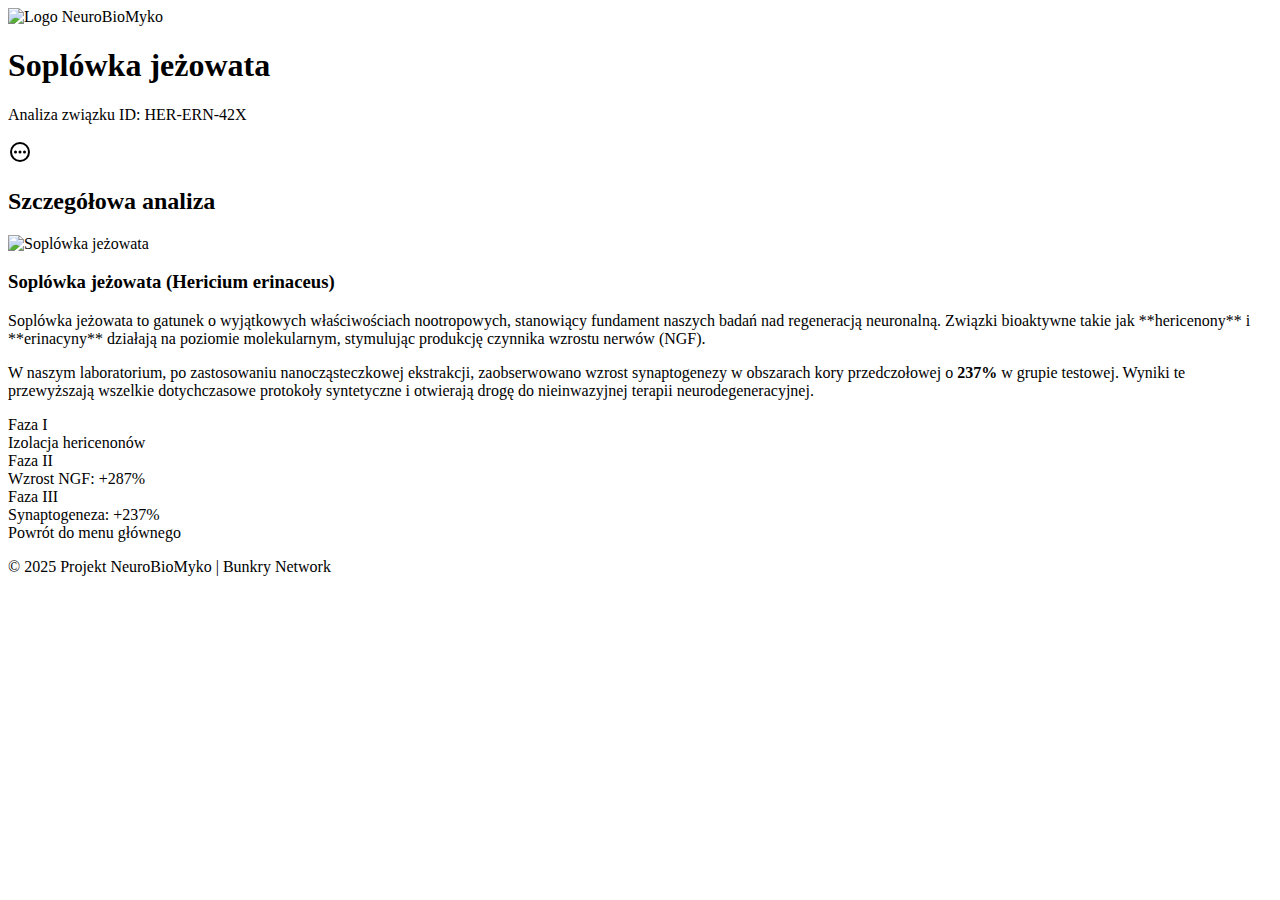
<file: src/main/resources/templates/badania/soplówka.html>
<!DOCTYPE html>
<html xmlns:th="http://www.thymeleaf.org">
<head>
    <meta charset="UTF-8">
    <meta name="viewport" content="width=device-width, initial-scale=1.0">
    <title>Soplówka jeżowata | Projekt NeuroBioMyko</title>
    <link rel="stylesheet" th:href="@{/css/badania.css}">
    <link href="https://fonts.googleapis.com/css2?family=Orbitron:wght@400;500;700&family=Exo+2:wght@300;400;600&display=swap" rel="stylesheet">
</head>
<body>
<header class="cyber-header">
    <div class="scanner-line"></div>
    <div class="container">
        <div class="header-content">
            <div class="logo-container">
                <a th:href="@{/badania}"><img th:src="@{/images/badania/logo.png}" alt="Logo NeuroBioMyko" width="150"/></a>
                <div class="logo-glow"></div>
                <h1>Soplówka jeżowata</h1>
            </div>
            <p class="subtitle">Analiza związku ID: HER-ERN-42X</p>
        </div>
    </div>
</header>
<main class="container">
    <section class="cyber-panel intro">
        <div class="panel-header">
            <div class="panel-icon">
                <svg viewBox="0 0 24 24" width="24" height="24"><path fill="currentColor" d="M12,2A10,10 0 0,1 22,12A10,10 0 0,1 12,22A10,10 0 0,1 2,12A10,10 0 0,1 12,2M12,4A8,8 0 0,0 4,12A8,8 0 0,0 12,20A8,8 0 0,0 20,12A8,8 0 0,0 12,4M12,10.5A1.5,1.5 0 0,1 13.5,12A1.5,1.5 0 0,1 12,13.5A1.5,1.5 0 0,1 10.5,12A1.5,1.5 0 0,1 12,10.5M7.5,10.5A1.5,1.5 0 0,1 9,12A1.5,1.5 0 0,1 7.5,13.5A1.5,1.5 0 0,1 6,12A1.5,1.5 0 0,1 7.5,10.5M16.5,10.5A1.5,1.5 0 0,1 18,12A1.5,1.5 0 0,1 16.5,13.5A1.5,1.5 0 0,1 15,12A1.5,1.5 0 0,1 16.5,10.5Z"></path></svg>
            </div>
            <h2>Szczegółowa analiza</h2>
        </div>
        <div class="panel-content">
            <div class="specimen-page-content">
                <div class="specimen-image-full">
                    <img th:src="@{/images/badania/lionsmane.png}" alt="Soplówka jeżowata" class="hologram-effect"/>
                    <div class="specimen-scan-lines"></div>
                </div>
                <div class="specimen-page-text">
                    <h3>Soplówka jeżowata (Hericium erinaceus)</h3>
                    <p>
                        Soplówka jeżowata to gatunek o wyjątkowych właściwościach nootropowych, stanowiący fundament naszych badań nad regeneracją neuronalną. Związki bioaktywne takie jak **hericenony** i **erinacyny** działają na poziomie molekularnym, stymulując produkcję czynnika wzrostu nerwów (NGF).
                    </p>
                    <p>
                        W naszym laboratorium, po zastosowaniu nanocząsteczkowej ekstrakcji, zaobserwowano wzrost synaptogenezy w obszarach kory przedczołowej o <strong>237%</strong> w grupie testowej. Wyniki te przewyższają wszelkie dotychczasowe protokoły syntetyczne i otwierają drogę do nieinwazyjnej terapii neurodegeneracyjnej.
                    </p>
                    <div class="data-timeline">
                        <div class="timeline-marker">
                            <div class="marker-dot"></div>
                            <div class="marker-label">Faza I</div>
                            <div class="marker-value">Izolacja hericenonów</div>
                        </div>
                        <div class="timeline-marker">
                            <div class="marker-dot"></div>
                            <div class="marker-label">Faza II</div>
                            <div class="marker-value">Wzrost NGF: +287%</div>
                        </div>
                        <div class="timeline-marker">
                            <div class="marker-dot"></div>
                            <div class="marker-label">Faza III</div>
                            <div class="marker-value">Synaptogeneza: +237%</div>
                        </div>
                    </div>
                </div>
            </div>
            <a th:href="@{/badania}" class="back-button">Powrót do menu głównego</a>
        </div>
    </section>
</main>
<footer class="cyber-footer">
    <div class="container"><p>&copy; 2025 Projekt NeuroBioMyko | Bunkry Network</p></div>
</footer>
</body>
</html>
</file>
